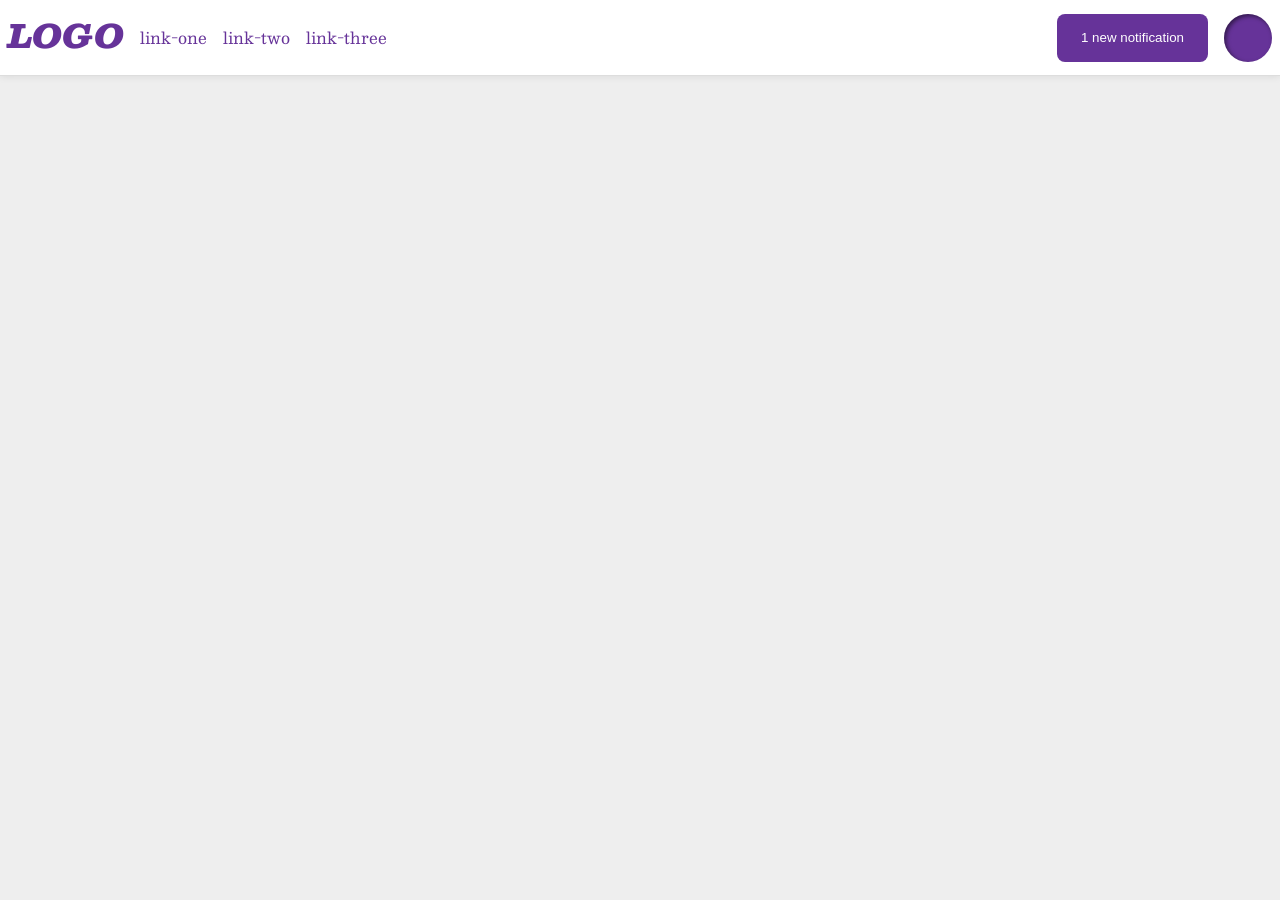
<file: foundations/flex/03-flex-header-2/index.html>
<!DOCTYPE html>
<html lang="en">
  <head>
    <meta charset="UTF-8">
    <meta http-equiv="X-UA-Compatible" content="IE=edge">
    <meta name="viewport" content="width=device-width, initial-scale=1.0">
    <title>Flex Header 2</title>
    <link rel="stylesheet" href="style.css">
  </head>
  <body>
    <div class="header">
      <div class="left-side">
        <div class="logo">
          LOGO
        </div>
        <ul class="links">
          <li><a href="https://google.com">link-one</a></li>
          <li><a href="https://google.com">link-two</a></li>
          <li><a href="https://google.com">link-three</a></li>
        </ul>
      </div>
      <div class="right-side">
        <button class="notifications">
          1 new notification
        </button>
        <div class="profile-image"></div>
      </div>
    </div>
  </body>
</html>
</file>
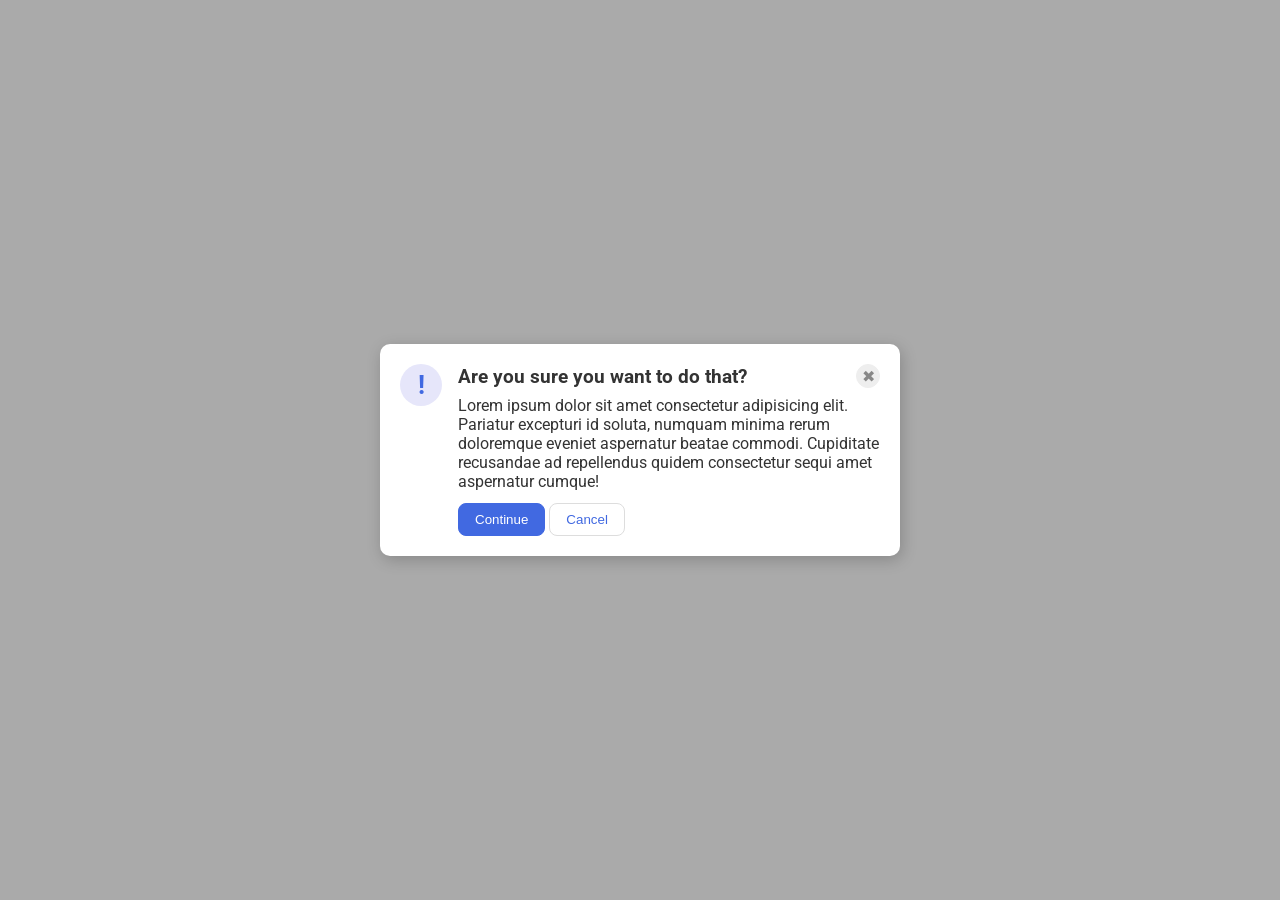
<file: foundations/flex/05-flex-modal/index.html>
<!DOCTYPE html>
<html lang="en">
  <head>
    <meta charset="UTF-8">
    <meta http-equiv="X-UA-Compatible" content="IE=edge">
    <meta name="viewport" content="width=device-width, initial-scale=1.0">
    <link rel="stylesheet" href="style.css">
    <title>Modal</title>
  </head>
  <body>
    <div class="modal">
      <div class="icon">!</div>
      <div class="content">
        <div class="header-close">
          <div class="header">Are you sure you want to do that?</div>
          <button class="close-button">✖</button>
        </div>
        <div class="text">Lorem ipsum dolor sit amet consectetur adipisicing elit. Pariatur excepturi id soluta, numquam minima rerum doloremque eveniet aspernatur beatae commodi. Cupiditate recusandae ad repellendus quidem consectetur sequi amet aspernatur cumque!</div>
        <button class="continue">Continue</button>
        <button class="cancel">Cancel</button>
      </div>
    </div>
  </body>
</html>
</file>
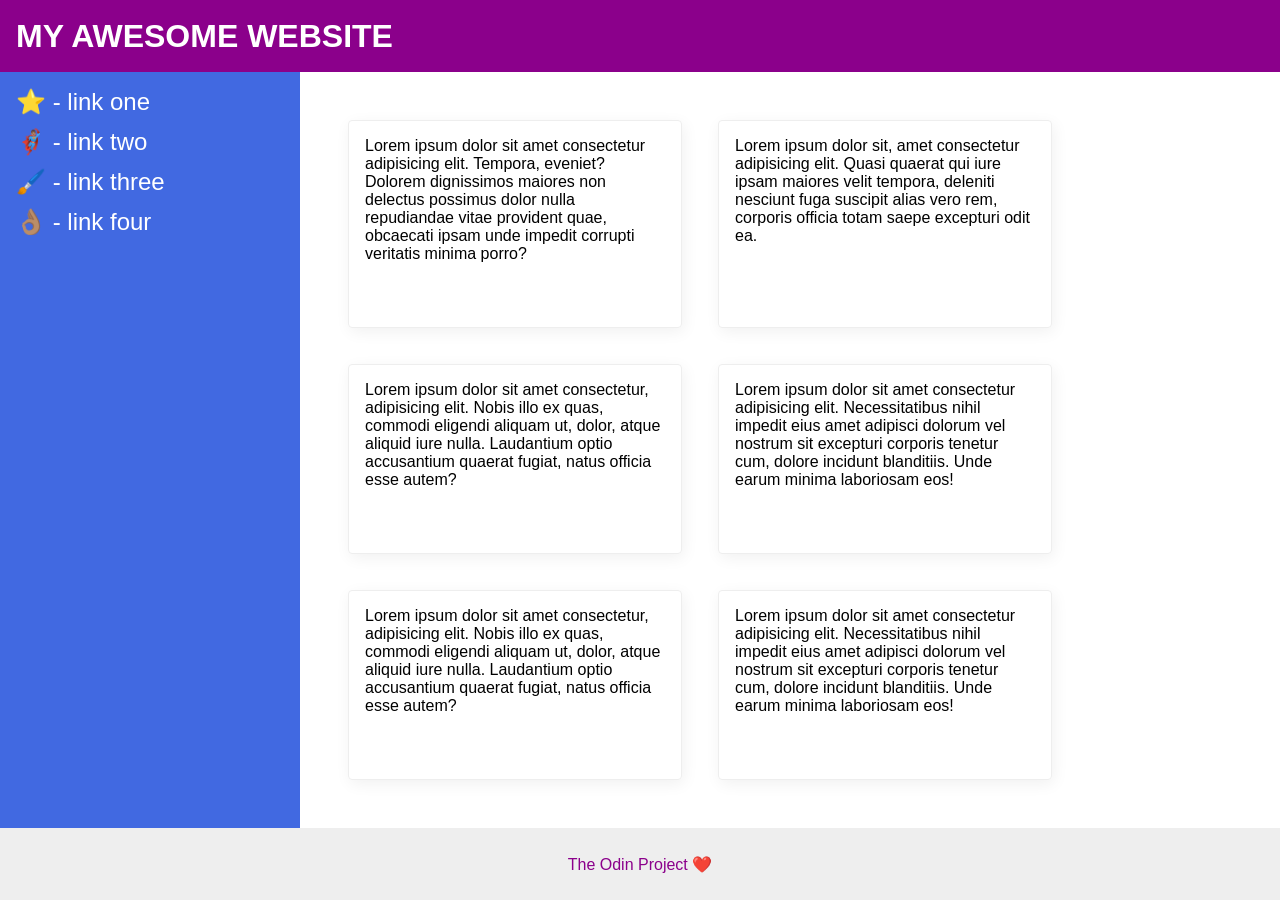
<file: foundations/flex/07-flex-layout-2/index.html>
<!DOCTYPE html>
<html lang="en">
  <head>
    <meta charset="UTF-8">
    <meta http-equiv="X-UA-Compatible" content="IE=edge">
    <meta name="viewport" content="width=device-width, initial-scale=1.0">
    <title>The Holy Grail</title>
    <link rel="stylesheet" href="style.css">
  </head>
  <body>
    <div class="header">
      MY AWESOME WEBSITE
    </div>
    
    <div class="content">  
      <div class="sidebar">
        <ul>
          <li><a href="#">⭐ - link one</a></li>
          <li><a href="#">🦸🏽‍♂️ - link two</a></li>
          <li><a href="#">🖌️ - link three</a></li>
          <li><a href="#">👌🏽 - link four</a></li>
        </ul>
      </div>
      <div class="cards">
        <div class="card">Lorem ipsum dolor sit amet consectetur adipisicing elit. Tempora, eveniet? Dolorem dignissimos maiores non delectus possimus dolor nulla repudiandae vitae provident quae, obcaecati ipsam unde impedit corrupti veritatis minima porro?</div>
        <div class="card">Lorem ipsum dolor sit, amet consectetur adipisicing elit. Quasi quaerat qui iure ipsam maiores velit tempora, deleniti nesciunt fuga suscipit alias vero rem, corporis officia totam saepe excepturi odit ea.</div>
        <div class="card">Lorem ipsum dolor sit amet consectetur, adipisicing elit. Nobis illo ex quas, commodi eligendi aliquam ut, dolor, atque aliquid iure nulla. Laudantium optio accusantium quaerat fugiat, natus officia esse autem?</div>
        <div class="card">Lorem ipsum dolor sit amet consectetur adipisicing elit. Necessitatibus nihil impedit eius amet adipisci dolorum vel nostrum sit excepturi corporis tenetur cum, dolore incidunt blanditiis. Unde earum minima laboriosam eos!</div>
        <div class="card">Lorem ipsum dolor sit amet consectetur, adipisicing elit. Nobis illo ex quas, commodi eligendi aliquam ut, dolor, atque aliquid iure nulla. Laudantium optio accusantium quaerat fugiat, natus officia esse autem?</div>
        <div class="card">Lorem ipsum dolor sit amet consectetur adipisicing elit. Necessitatibus nihil impedit eius amet adipisci dolorum vel nostrum sit excepturi corporis tenetur cum, dolore incidunt blanditiis. Unde earum minima laboriosam eos!</div>
      </div>
    </div>

    <div class="footer">
      The Odin Project ❤️
    </div>
  </body>
</html>
</file>
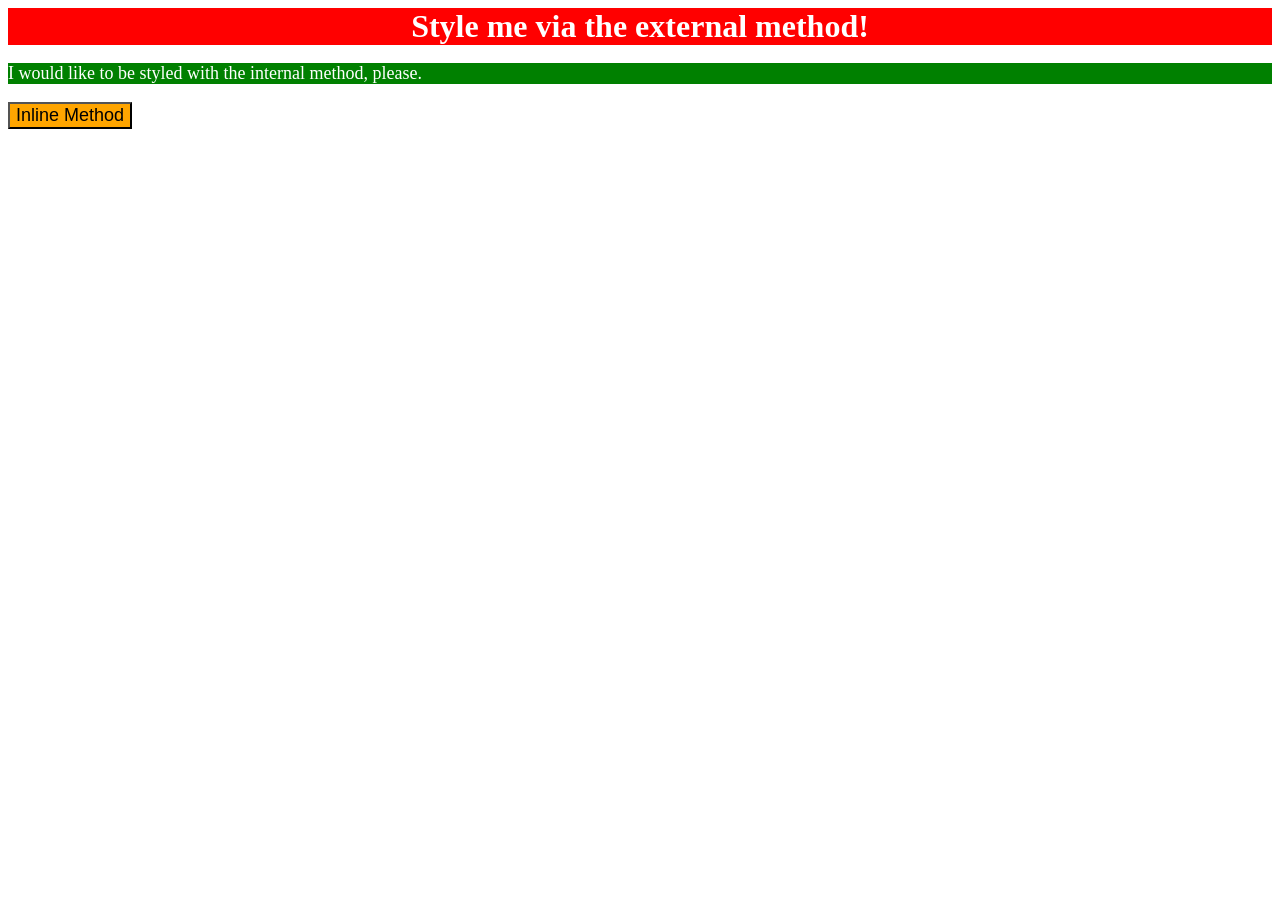
<file: foundations/intro-to-css/01-css-methods/index.html>
<!DOCTYPE html>
<html lang="en">
  <head>
    <meta charset="UTF-8">
    <meta http-equiv="X-UA-Compatible" content="IE=edge">
    <meta name="viewport" content="width=device-width, initial-scale=1.0">
    <link rel="stylesheet" href="styles.css">
    <style>
      p {
        background-color: green;
        color: white;
        font-size: 18px;
      }
    </style>
    <title>Methods for Adding CSS</title>
  </head>
  <body>
    <div>Style me via the external method!</div>
    <p>I would like to be styled with the internal method, please.</p>
    <button style="background-color: orange; font-size: 18px;">Inline Method</button>
  </body>
</html>
</file>
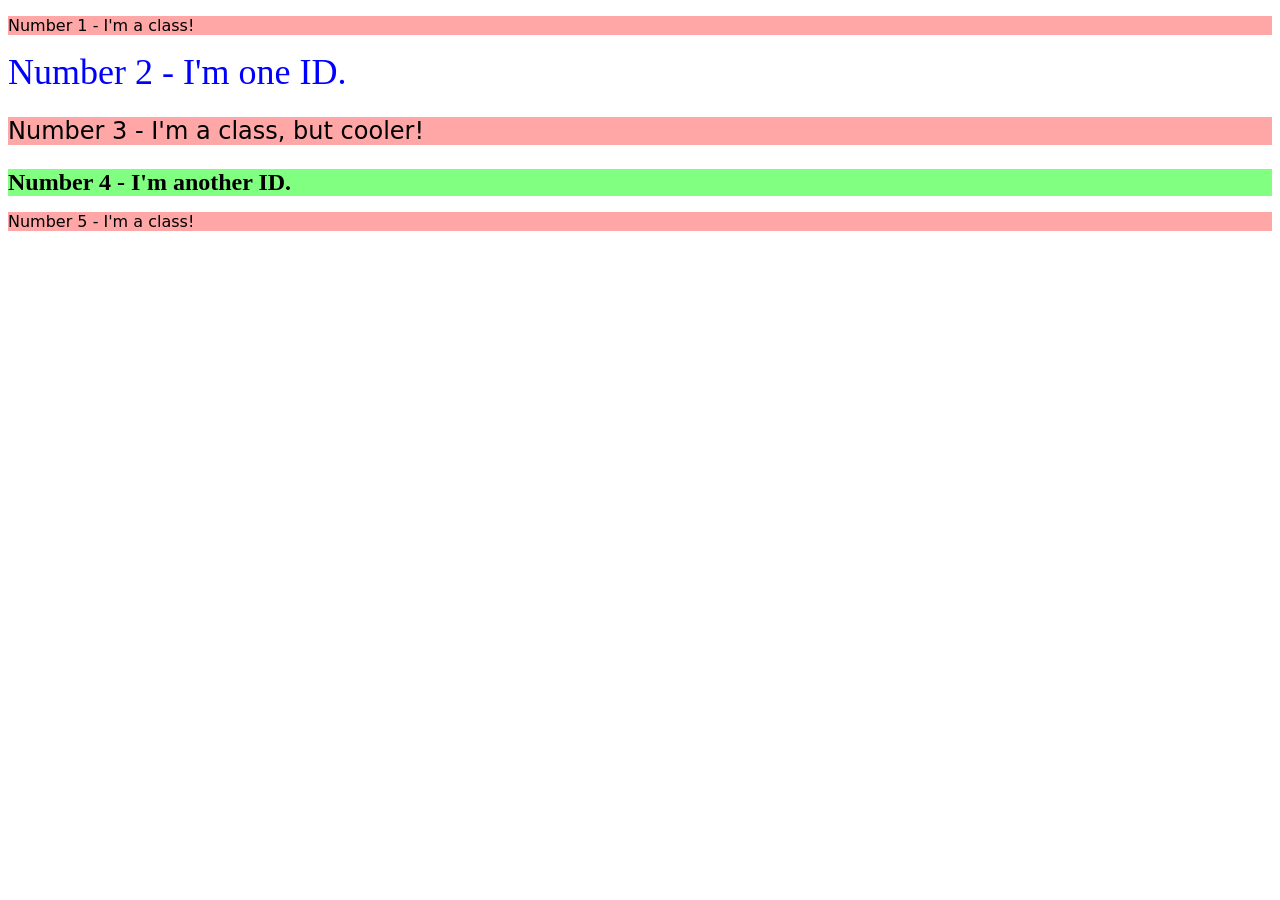
<file: foundations/intro-to-css/02-class-id-selectors/index.html>
<!DOCTYPE html>
<html lang="en">
  <head>
    <meta charset="UTF-8">
    <meta http-equiv="X-UA-Compatible" content="IE=edge">
    <meta name="viewport" content="width=device-width, initial-scale=1.0">
    <title>Class and ID Selectors</title>
    <link rel="stylesheet" href="style.css">
  </head>
  <body>
    <p class="odd">Number 1 - I'm a class!</p>
    <div id="second">Number 2 - I'm one ID.</div>
    <p class="odd cooler">Number 3 - I'm a class, but cooler!</p>
    <div id="fourth">Number 4 - I'm another ID.</div>
    <p class="odd">Number 5 - I'm a class!</p>
  </body>
</html>
</file>
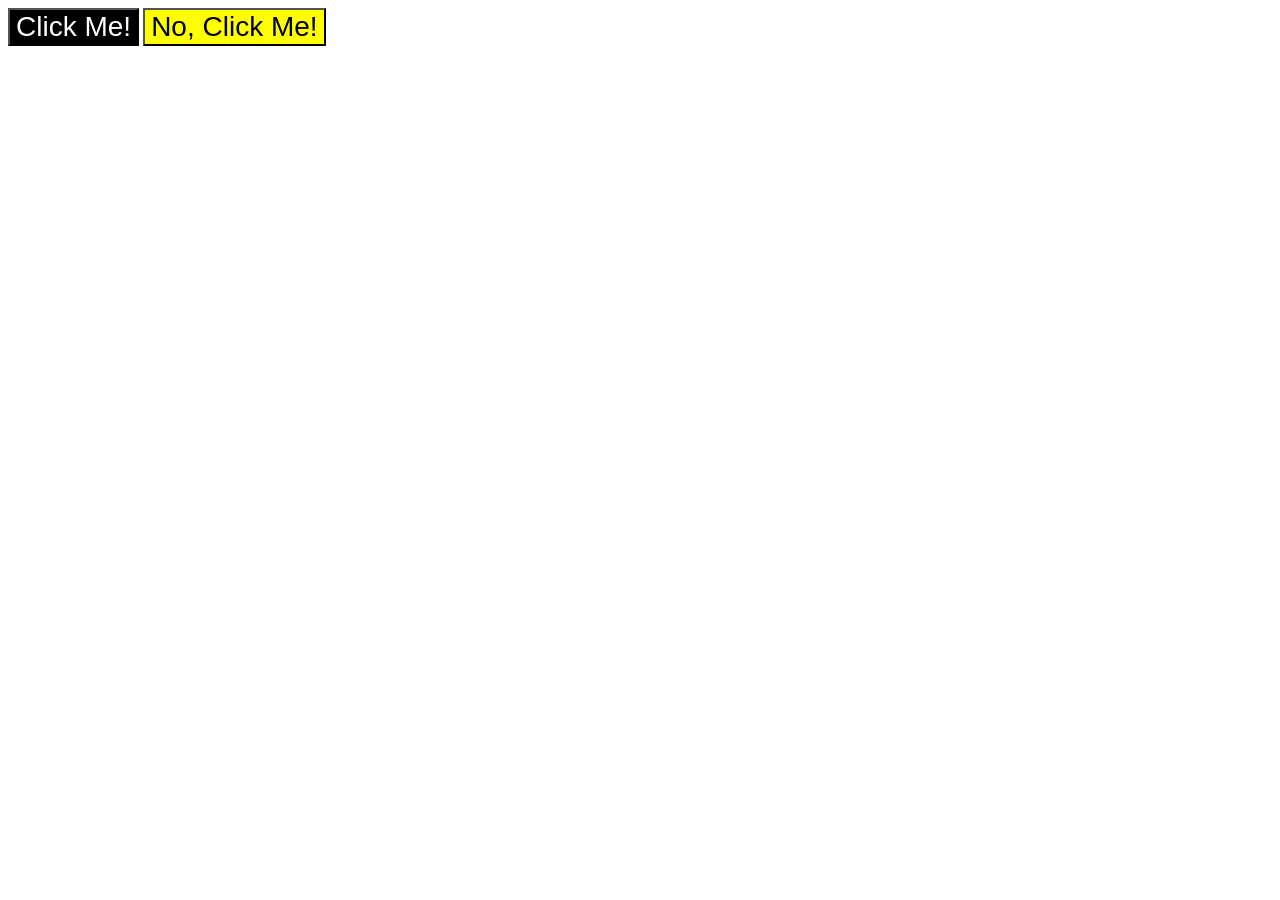
<file: foundations/intro-to-css/03-grouping-selectors/index.html>
<!DOCTYPE html>
<html lang="en">
  <head>
    <meta charset="UTF-8">
    <meta http-equiv="X-UA-Compatible" content="IE=edge">
    <meta name="viewport" content="width=device-width, initial-scale=1.0">
    <title>Grouping Selectors</title>
    <link rel="stylesheet" href="style.css">
  </head>
  <body>
    <button class="first">Click Me!</button>
    <button class="second">No, Click Me!</button>
  </body>
</html>
</file>
<file: foundations/flex/03-flex-header-2/style.css>
/* this is some magical font-importing.  
you'll learn about it later. */
@import url('https://fonts.googleapis.com/css2?family=Besley:ital,wght@0,400;1,900&display=swap');

body {
  margin: 0;
  background: #eee;
  font-family: Besley, serif;
}

.header {
  background: white;
  border-bottom: 1px solid #ddd;
  box-shadow: 0 0 8px rgba(0,0,0,.1);
  display: flex;
  justify-content: space-between;
  align-items: center;
  padding: 8px;
}

.left-side {
  display: flex;
  gap: 16px;
}

ul {
  padding: 0;
}

.links,
.right-side {
  display: flex;
  gap: 16px;
}

.profile-image {
  background: rebeccapurple;
  box-shadow: inset 2px 2px 4px rgba(0,0,0,.5);
  border-radius: 50%;
  width: 48px;
  height: 48px;
}

.logo {
  color: rebeccapurple;
  font-size: 32px;
  font-weight: 900;
  font-style: italic;
}

button {
  border: none;
  border-radius: 8px;
  background: rebeccapurple;
  color: white;
  padding: 8px 24px;
}

a {
  /* this removes the line under our links */
  text-decoration: none;
  color: rebeccapurple;
}

ul {
  list-style-type: none;
}
</file>
<file: foundations/flex/05-flex-modal/style.css>
@import url('https://fonts.googleapis.com/css2?family=Roboto:wght@400;700&display=swap');

html, body {
  height: 100%;
}

body {
  font-family: Roboto, sans-serif;
  margin: 0;
  background: #aaa;
  color: #333;
  /* I'll give you this one for free lol */
  display: flex;
  align-items: center;
  justify-content: center;
}

.modal {
  background: white;
  width: 480px;
  border-radius: 10px;
  box-shadow: 2px 4px 16px rgba(0,0,0,.2);
  display: flex;
  gap: 16px;
  padding: 20px;
}

.header-close {
  display: flex;
  justify-content: space-between;
  align-items: center;
  font-weight: 700;
  font-size: larger;
  margin-bottom: 8px;
}

.text {
  margin-bottom: 12px;
}

.icon {
  color: royalblue;
  font-size: 26px;
  font-weight: 700;
  background: lavender;
  width: 42px;
  height: 42px;
  border-radius: 50%;
  display: flex;
  align-items: center;
  justify-content: center;
  flex-shrink: 0;
}

.close-button {
  background: #eee;
  border-radius: 50%;
  color: #888;
  font-weight: 400;
  font-size: 16px;
  height: 24px;
  width: 24px;
  display: flex;
  align-items: center;
  justify-content: center;
  border: 1px solid #eee;
  padding: 0;
}

button {
  cursor: pointer;
  padding: 8px 16px;
  border-radius: 8px;
}

button.continue {
  background: royalblue;
  border: 1px solid royalblue;
  color: white;
}

button.cancel {
  background: white;
  border: 1px solid #ddd;
  color: royalblue;
}
</file>
<file: foundations/flex/07-flex-layout-2/style.css>
body {
  font-family: -apple-system, BlinkMacSystemFont, 'Segoe UI', Roboto, Oxygen, Ubuntu, Cantarell, 'Open Sans', 'Helvetica Neue', sans-serif;
  margin: 0;
  min-height: 100vh;
  display: flex;
  flex-direction: column;
}

.header {
  height: 72px;
  background: darkmagenta;
  color: white;
  font-size: 32px;
  font-weight: 900;
  display: flex;
  align-items: center;
  padding-left: 16px;
}

.content {
  display: flex;
  flex: 1;
}

.footer {
  height: 72px;
  background: #eee;
  color: darkmagenta;
  display: flex;
  justify-content: center;
  align-items: center;
}

.sidebar {
  width: 300px;
  background: royalblue;
  box-sizing: border-box;
  display: flex;
  flex-shrink: 0;
  padding: 16px;
}

a {
  font-size: 24px;
  color: white;
  text-decoration: none;
}

ul {
  display: flex;
  flex-direction: column;
  gap: 12px;
  list-style: none;
  padding: 0;
  margin: 0;
}

.card {
  border: 1px solid #eee;
  box-shadow: 2px 4px 16px rgba(0,0,0,.06);
  border-radius: 4px;
  width: 300px;
  padding: 16px;
}

.cards {
  padding: 48px;
  display: flex;
  flex-wrap: wrap;
  gap: 36px;
}
</file>
<file: foundations/intro-to-css/01-css-methods/styles.css>
div {
    background-color: red;
    color: white;
    font-size: 32px;
    font-weight: bold;
    text-align: center;
}
</file>
<file: foundations/intro-to-css/02-class-id-selectors/style.css>
/* Add CSS Styling */
.odd {
    background-color: #ffa7a7;
    font-family: Verdana, "DejaVu Sans", sans-serif;
}

.odd.cooler, #fourth {
    font-size: 24px;
}

#second {
    color: #0000ff;
    font-size: 36px;
}

#fourth {
    background-color: #80ff80;
    font-weight: bold;
}
</file>
<file: foundations/intro-to-css/03-grouping-selectors/style.css>
/* Add CSS Styling */

.first,
.second {
    font-family: Helvetica, "Times New Roman", sans-serif;
    font-size: 28px;
}

.first {
    color: white;
    background-color: black;
}

.second {
    color: black;
    background-color: yellow;
}
</file>
